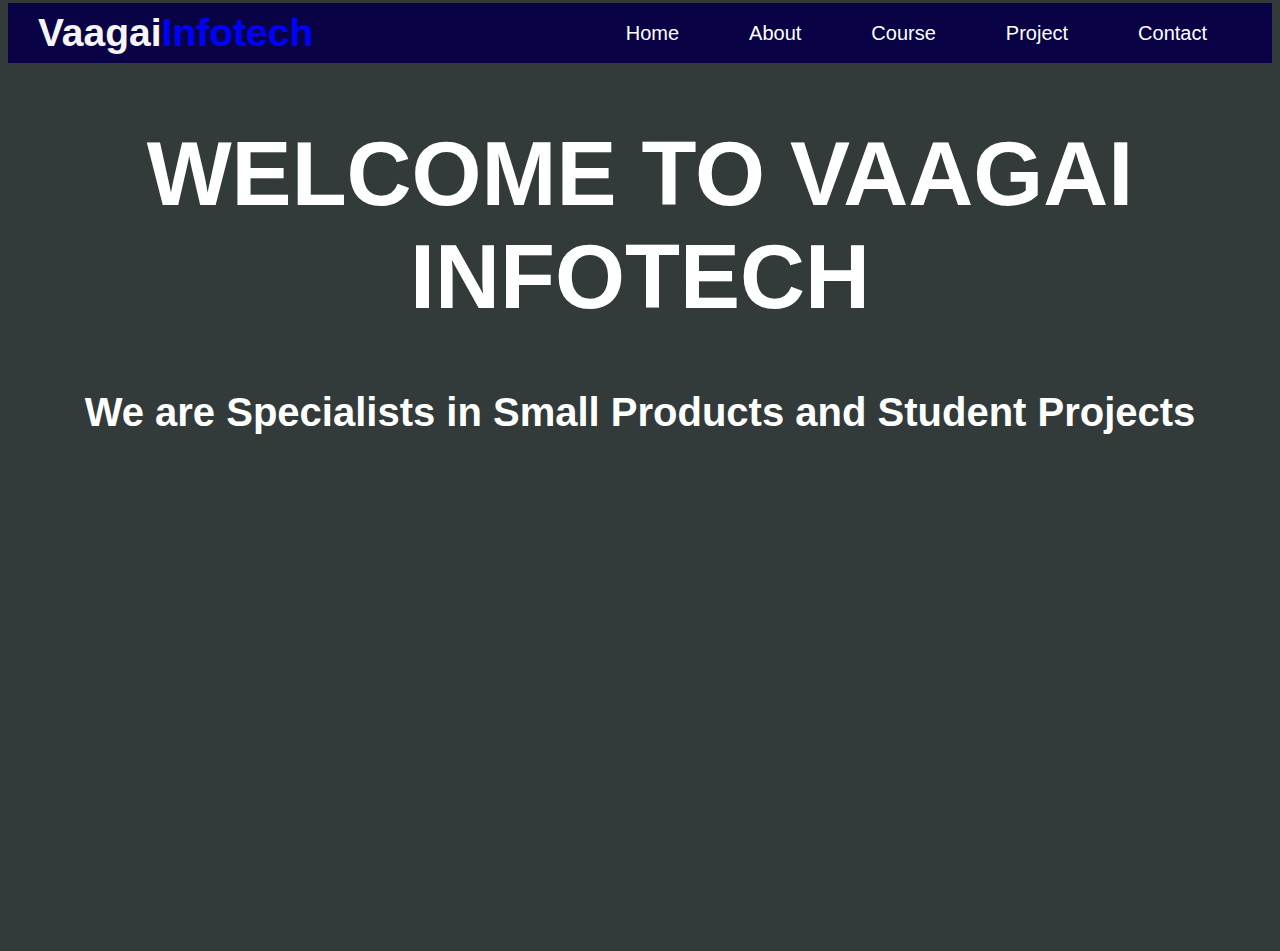
<file: index.html>
<!DOCTYPE html>
<html lang="en">
<head>
    <meta charset="UTF-8">
    <meta name="viewport" content="width=device-width, initial-scale=1.0">
    <meta name="description" content="Vaagai Infotech - Specialists in Small Products and Student Projects. Learn Java, Python, Web Development, and React with us.">
    <title>Vaagai Infotech</title>
    <link rel="stylesheet" href="vaagai.css">
</head>
<body>
    <nav class="menu-bar">
        <h1 class="logo">Vaagai<span>Infotech</span></h1>
        <ul>
            <li><a href="#">Home</a></li>
            <li><a href="about.html">About</a></li>
            <li>
                <a href="#">Course</a>
                <div class="dropdown-menu">
                    <ul>
                        <li><a href="java.html">Java</a></li>
                        <li><a href="python.html">Python</a></li>
                        <li>
                            <a href="#">Web Development</a>
                            <div class="dropdown-menu-1">
                                <ul>
                                    <li><a href="#">HTML</a></li>
                                    <li><a href="#">CSS</a></li>
                                    <li><a href="#">JavaScript</a></li>
                                </ul>
                            </div>
                        </li>
                        <li><a href="#">React</a></li>
                    </ul>
                </div>
            </li>
            <li><a href="project.html">Project</a></li>
            <li><a href="contact.html">Contact</a></li>
        </ul>
    </nav>
    <header class="hero">
        <h1><center><b>WELCOME TO VAAGAI INFOTECH</b></center></h1>
        <h3><center><b>We are Specialists in Small Products and Student Projects</b></center></h3>
    </header>
</body>
</html>
</file>
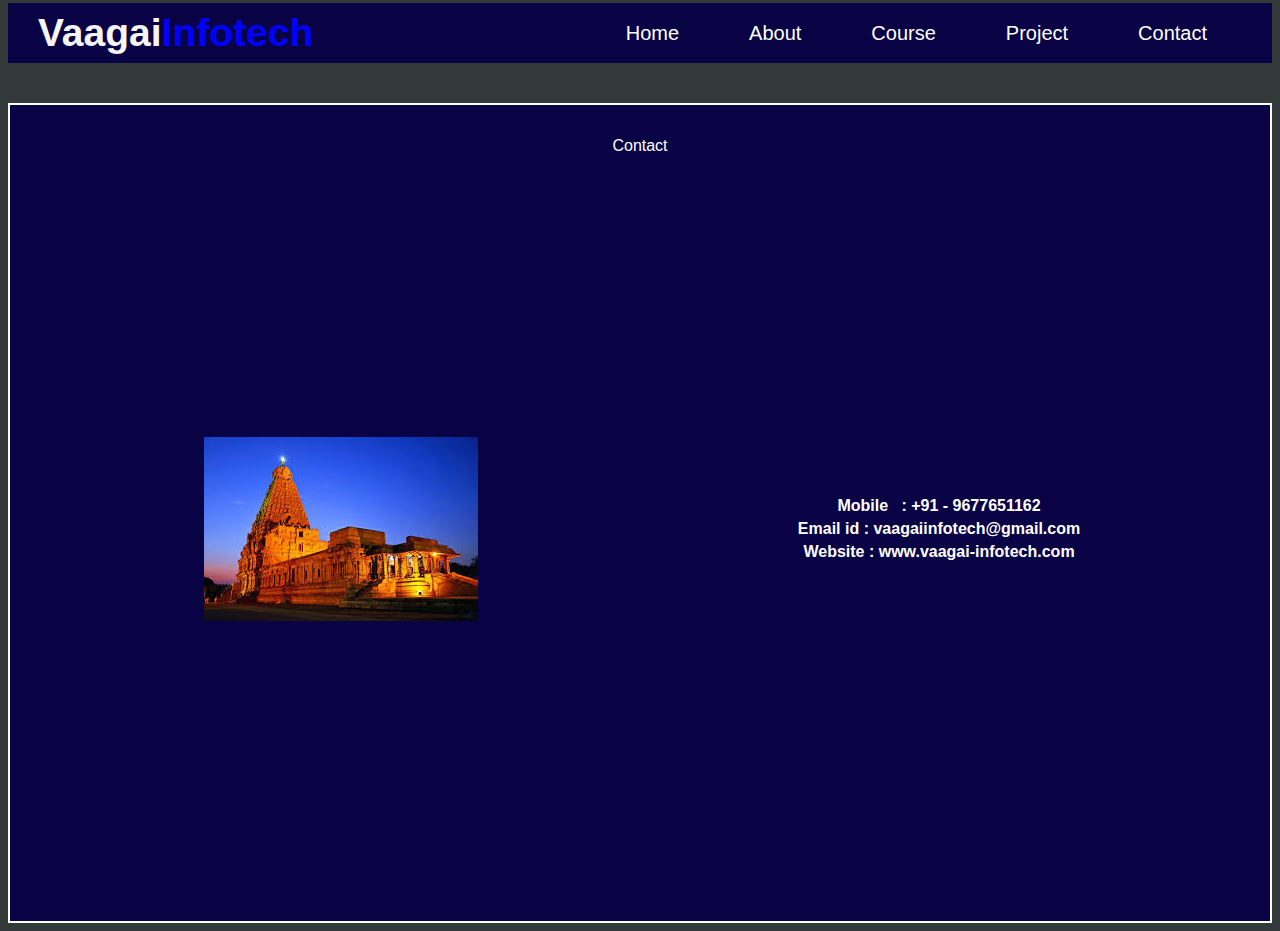
<file: contact.html>
<!DOCTYPE html>
<html lang="en">
<head>
    <meta charset="UTF-8">
    <meta name="viewport" content="width=device-width, initial-scale=1.0">
    <title>Vaagai Infotech</title>
    <link rel="stylesheet" href="vaagai.css"> 
    <style>
      table{
        height:100%;
        width: 100%;
        text-align: center
        ;
      }
    </style>
</head>
<body>
    <body>
        <div class="menu-bar">
          <h1 class="logo">Vaagai<span>Infotech</span></h1>
          <ul>
            <li><a href="index.html">Home</a></li>
            <li><a href="about.html">About</a></li>
            <li><a href="#">Course </i></a>
                <div class="dropdown-menu">
                    <ul>
                      <li><a href="java.html">java</a></li>
                      <li><a href="python.html">Python</a></li>
                      <li>
                        <a href="#">web development </a>
                        
                        <div class="dropdown-menu-1">
                          <ul>
                            <li><a href="#">HTML</a></li>
                            <li><a href="#">CSS</a></li>
                            <li><a href="#">JavaScript</a></li>
                            
                          </ul>
                        </div>
                      </li>
                      <li><a href="#">React</a></li>
                    </ul>
                  </div>
            </li>
            <li><a href="project.html">Project</a>
            </li>
            <li><a href="#">Contact</a></li>
          </ul>
        </div>
        <div class="hero">
            <h3> </h3>
              <div class="Fine"><center>Contact</center>
                <br><br><br><br><br><br>
                <br>
                <table>
                  <th>
                <img src="big.jpg">
                </th>
                <th>
                <h4>Mobile   &nbsp;&nbsp;: +91 - 9677651162</h4>
                <h4>Email id : vaagaiinfotech@gmail.com</h4>
                <h4>Website  : www.vaagai-infotech.com</h4>
              </th>
              </table>
              </div>
         
        </div>
      </body>
</html>
</file>
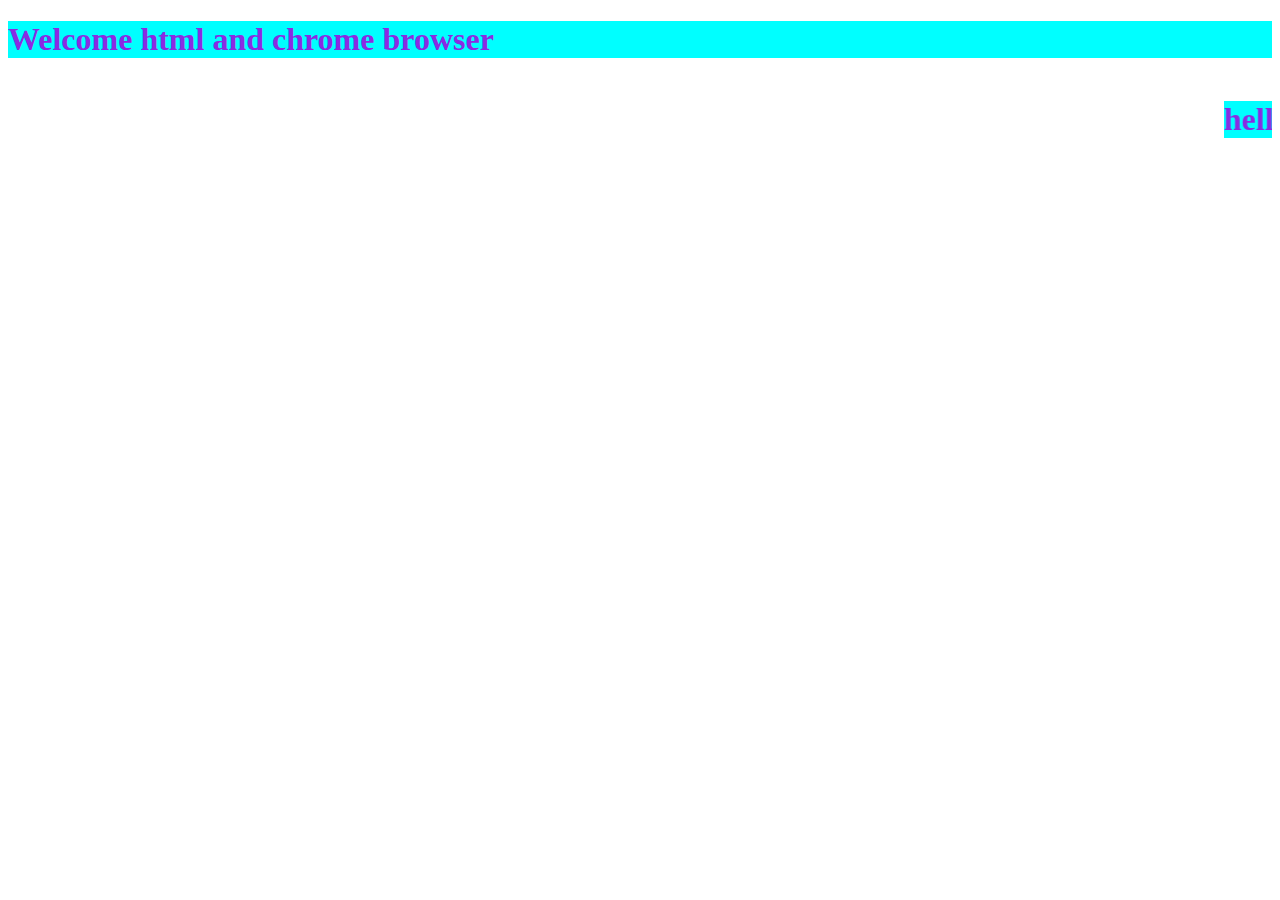
<file: welcome.html>
<!DOCTYPE html>
<html lang="en">
<head>
    <meta charset="UTF-8">
    <meta name="viewport" content="width=<device-width, initial-scale=1.0">
    <title>Vaagai Infotech</title>
    <style>
        h1{
            color:blueviolet;
            background-color: aqua;
        }
    </style>
</head>
<body>
    <h1>Welcome html and chrome browser</h1>
    <marquee><h1>hello move on....</h1></marquee>
</body>
</html>
</file>
<file: vaagai.css>
* {
  
  box-sizing: border-box;
  
}

body {
  font-family: sans-serif;
  background-color: rgba(46, 54, 54, 0.981);
  margin-top: 3px;
  
}
h1{
    font-size: 90px;
    color: white;
    font-family: 'Times New Roman', Times, serif 'Trebuchet MS', 'Lucida Sans Unicode', 'Lucida Grande', 'Lucida Sans', Arial, sans-serif;
}
h3{
    font-size: 40px;
    text-shadow: #1b0101;

    color: white;
    font-family: 'Times New Roman', Times, serif 'Trebuchet MS', 'Lucida Sans Unicode', 'Lucida Grande', 'Lucida Sans', Arial, sans-serif;
}
h4{
  color: white;
  padding: 0%;
  margin-left: 3%;
}
h4:hover{
  color:rgb(2, 2, 68)
}
h6{
    color:#f9fbfa;
    font-size: 35px;
    padding-left: 30px;
    padding-right: 30px;
    text-align: justify;
    justify-self: unset; 
    
}

.logo {
  color: #f6f5f5;
  font-size: 39px;
}
.Fine{
  text-align: center;
  color: white;
  height: 100%;
  width:100%;
  text-align: left;
  margin: auto;
  background-color:rgb(9, 2, 68);;
  border: 2px solid white;
  letter-spacing: 2;
  line-height: 2px;
  padding: 40px;
}



.logo span {
  color: blue;
}


.menu-bar {
  background-color: rgb(9, 2, 68);
  height: 35px;
  width: 100%;
  display: flex;
  justify-content: space-between;
  align-items: center;
  padding: 30px;

  position: relative;
}

.menu-bar ul {
  list-style: none;
  display: flex;
}

.menu-bar ul li {
  /* width: 120px; */
  padding: 35px;
  /* text-align: center; */

  position: relative;
}

.menu-bar ul li a {
  font-size: 20px;
  color: white;
  text-decoration: none;

  transition: all 0.5s;
}

.menu-bar ul li a:hover {
  color:rgb(45, 36, 226);
}



/* dropdown menu style */
.dropdown-menu {
  display: none;
}

.menu-bar ul li:hover .dropdown-menu {
  display: block;
  position: absolute;
  left: 0;
  top: 80%;
  background-color:rgb(9, 2, 68)
}

.menu-bar ul li:hover .dropdown-menu ul {
  display: block;
  margin: 1px;
}

.menu-bar ul li:hover .dropdown-menu ul li {
  width: 159px;
  left:0;
  padding: 1px;
}

.dropdown-menu-1 {
  display: none;
}

.dropdown-menu ul li:hover .dropdown-menu-1 {
  display: block;
  position: absolute;
  left: 160px;
  top: 0;
  background-color: rgb(9, 2, 68);
}

.hero {
  height: calc(100vh - 80px);
  
  background-position: center;
}
</file>
